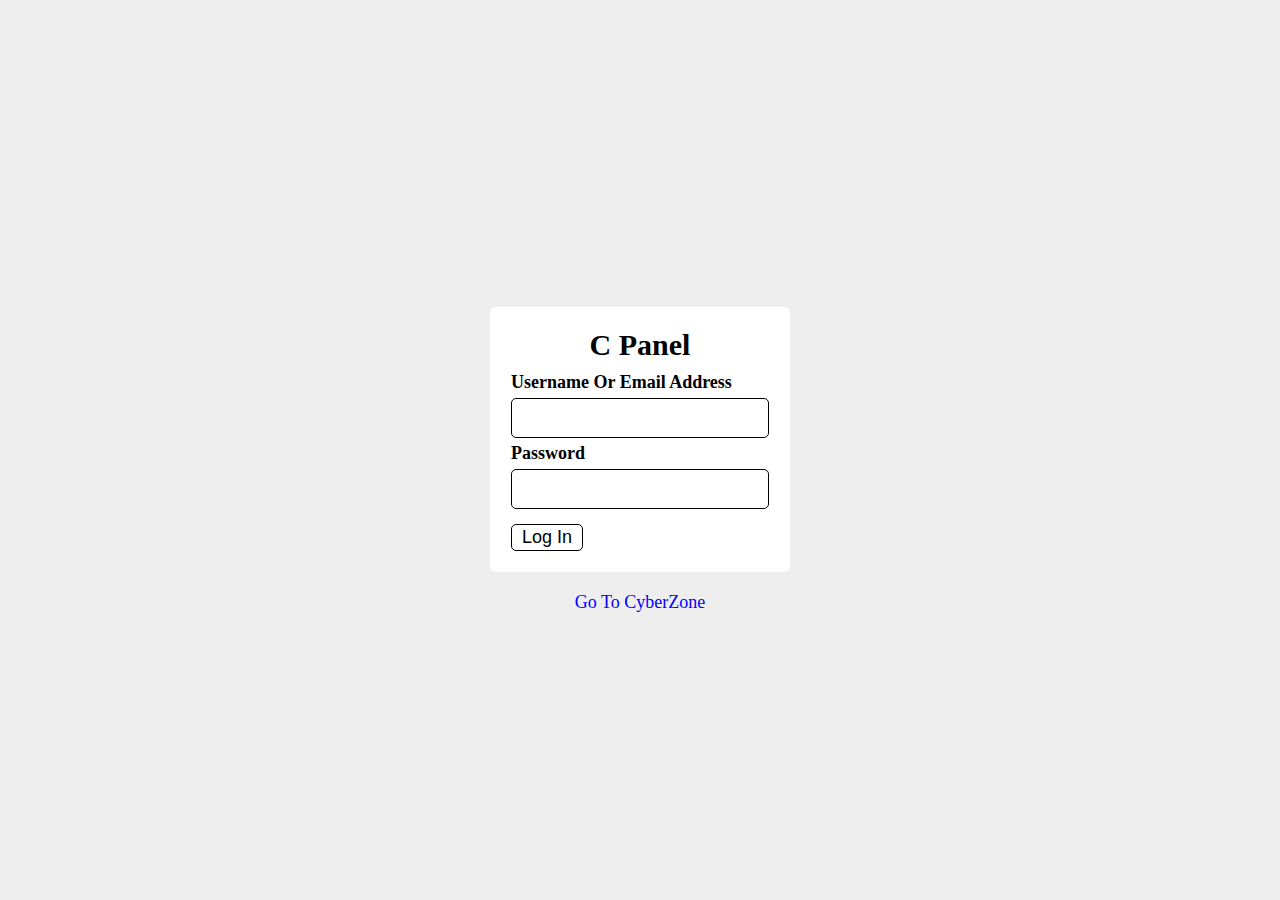
<file: wp-login.html>
<!DOCTYPE html>
<html lang="en">
  <head>
    <meta charset="UTF-8" />
    <meta name="viewport" content="width=device-width, initial-scale=1.0" />
    <title>login</title>
  </head>
  <body>
    <style>
      * {
        padding: 0;
        margin: 0;
        outline: none;
        box-sizing: border-box;
        text-decoration: none;
        text-transform: capitalize;
        transition: all 0.2s linear;
      }
      html {
        font-size: 62.5%;
        overflow: hidden;
      }
      .login {
        width: 100%;
        height: 100vh;
        background: #eee;
        display: flex;
        justify-content: center;
        align-items: center;
        flex-direction: column;
      }
      form {
        width: 30rem;
        padding: 2rem;
        margin: 2rem;
        background: #fff;
        border: 1px solid #fff;
        border-radius: 5px;
      }
      form .box {
        width: 100%;
        height: 4rem;
        border: 1px solid #000;
        border-radius: 5px;
        margin: 0.5rem 0;
        font-size: 1.8rem;
        text-transform: none;
        padding: 0.5rem;
      }
      form button {
        margin-top: 1rem;
        font-size: 1.8rem;
        padding: 0.2rem 1rem;
        border: 1px solid #000;
        border-radius: 5px;
        cursor: pointer;
        background: #fff;
        color: #000;
        outline: none;
      }
      form h3 {
        font-size: 1.8rem;
        font-weight: bolder;
      }
      form h1 {
        text-align: center;
        margin-bottom: 1rem;
        font-size: 3rem;
        color: #000;
      }
      a {
        font-size: 1.8rem;
        color: blue;
      }
      @media (max-width: 991px) {
        html {
          font-size: 55%;
        }
      }
      @media (max-width: 768px) {
        html {
          font-size: 50%;
        }
      }
    </style>
    <section class="login">
      <form action="#">
        <h1>C Panel</h1>
        <h3>Username or Email Address</h3>
        <input
          type="text"
          class="box"
          required
          title="Username"
          autocomplete="off"
        />
        <h3>Password</h3>
        <input
          type="password"
          class="box"
          required
          title="Password"
          autocomplete="off"
        /><br />
        <button type="submit">log in</button>
      </form>
      <a href="./index.html">go to cyberZone </a>
    </section>
  </body>
</html>
</file>
